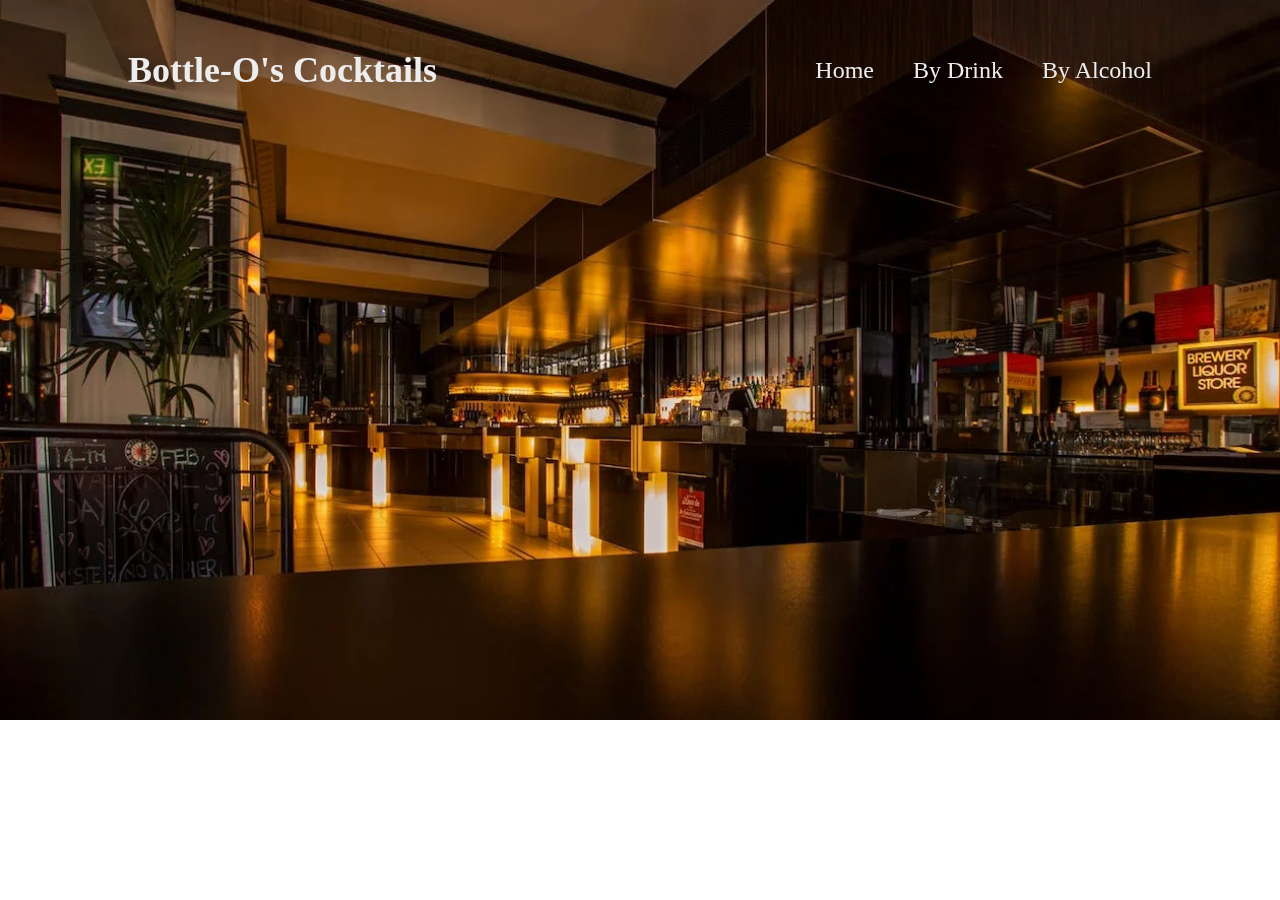
<file: index.html>
<!DOCTYPE html>
<html lang="en">
	<head>
    	<meta charset="utf-8">
    	<meta name="description" content="This is where your description goes">
    	<meta name="keywords" content="one, two, three">

		<title>Title in the tab</title>

		<!-- external CSS link -->
		<link rel="stylesheet" href="css/normalize.css">
		<link rel="stylesheet" href="css/style.css">
	</head>
	<body>
		<header class="header">
			<h2>Bottle-O's Cocktails</h2>
			<nav class="main-nav">
				<a href="index.html">Home</a>
				<a href="byDrink.html">By Drink</a>
				<a href="">By Alcohol</a>
			</nav>
		</header>

		

		<script type="text/javascript" src="js/main.js"></script>
	</body>
</html>
</file>
<file: css/style.css>
/******************************************
/* CSS
/*******************************************/

/* Box Model Hack */
*{
  box-sizing: border-box;
}

/******************************************
/* LAYOUT
/*******************************************/
body{
  background-image: url(../img/bar.jpg);
  background-size: cover;
  background-repeat: no-repeat;
  color: #ededed;
}

.header{
  position:fixed;
  top: 0;
  left: 0;
  padding: 20px 10%;
  background: transparent;
  width: 100%;
  display: flex;
  justify-content: space-between;
  align-items: center;
  color: #ededed;
}

.header h2{
  font-size: 36px;
}

.main-nav a {
  font-size: 24px;
  margin-left: 35px;
  text-decoration: none;
  color: #ededed;

}

.getDrink{
  display: flex;

}
.container{
  height: 100vh;
  display: flex;
  align-items: center;
  padding: 0 10%;
 

}

.container section {
  width: 33.3333%;
  
  height: 50%;
}

.drinkImg img {
  width: 100%;
}
.drinkInstr{
  padding-left:20px
}
/* .byDrink {
  width: 60%;
}

.byDrink h2 {
  font-size: 44px;
  font-weight: 700;
  line-height: 1.2;
  color: #ededed;
}
 
.drinkImg {
  display: flex;
  justify-content: center;
  align-items: center;
}
.drinkImg img{
  width: 100%;
}
.container .inst {
  color: #ededed;
  display: flex;
    flex-direction: column;
    align-items: center;
    height: 50%;
    padding: 5%;
} */




/******************************************
/* ADDITIONAL STYLES
/*******************************************/
</file>
